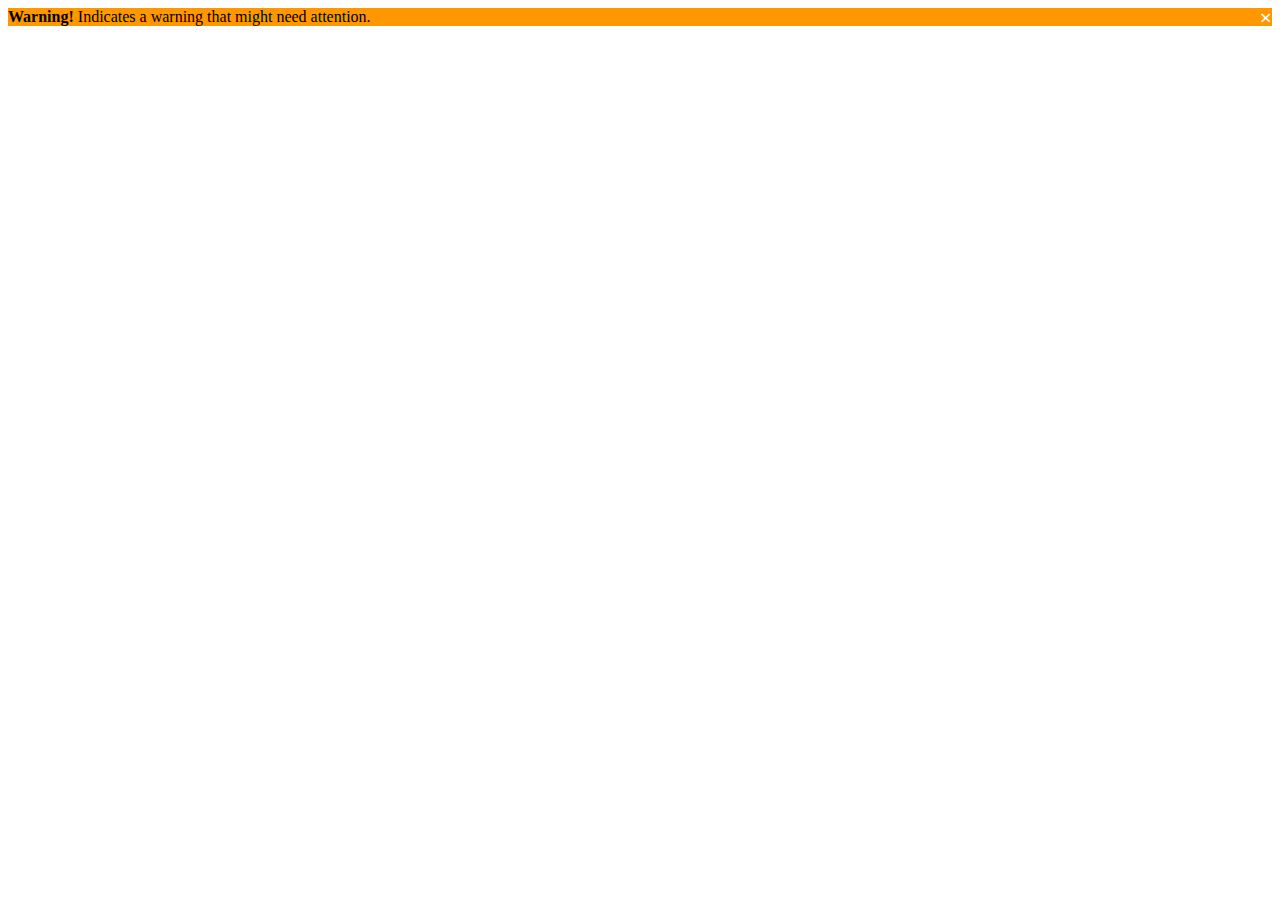
<file: html/index.html>
<!-- source: https://www.w3schools.com/howto/tryit.asp?filename=tryhow_js_alerts -->
<!DOCTYPE html>
<html>
<head>
	<link rel="stylesheet" href="../css/styles.css">
</head>
<body>
<div class="alert warning">
  <span id="warning_span" class="closebtn">&times;</span>  
  <strong>Warning!</strong> Indicates a warning that might need attention.
</div>
<script src="../js/close_warning.js"></script>
</body>
</html>
</file>
<file: css/styles.css>
#source: https://www.w3schools.com/howto/tryit.asp?filename=tryhow_js_alerts

.alert {
    padding: 20px;
    background-color: #f44336;
    color: white;
    opacity: 1;
    transition: opacity 0.6s;
    margin-bottom: 15px;
}

.alert.success {background-color: #4CAF50;}
.alert.info {background-color: #2196F3;}
.alert.warning {background-color: #ff9800;}

.closebtn {
    margin-left: 15px;
    color: white;
    font-weight: bold;
    float: right;
    font-size: 22px;
    line-height: 20px;
    cursor: pointer;
    transition: 0.3s;
}

.closebtn:hover {
    color: black;
}
</file>
